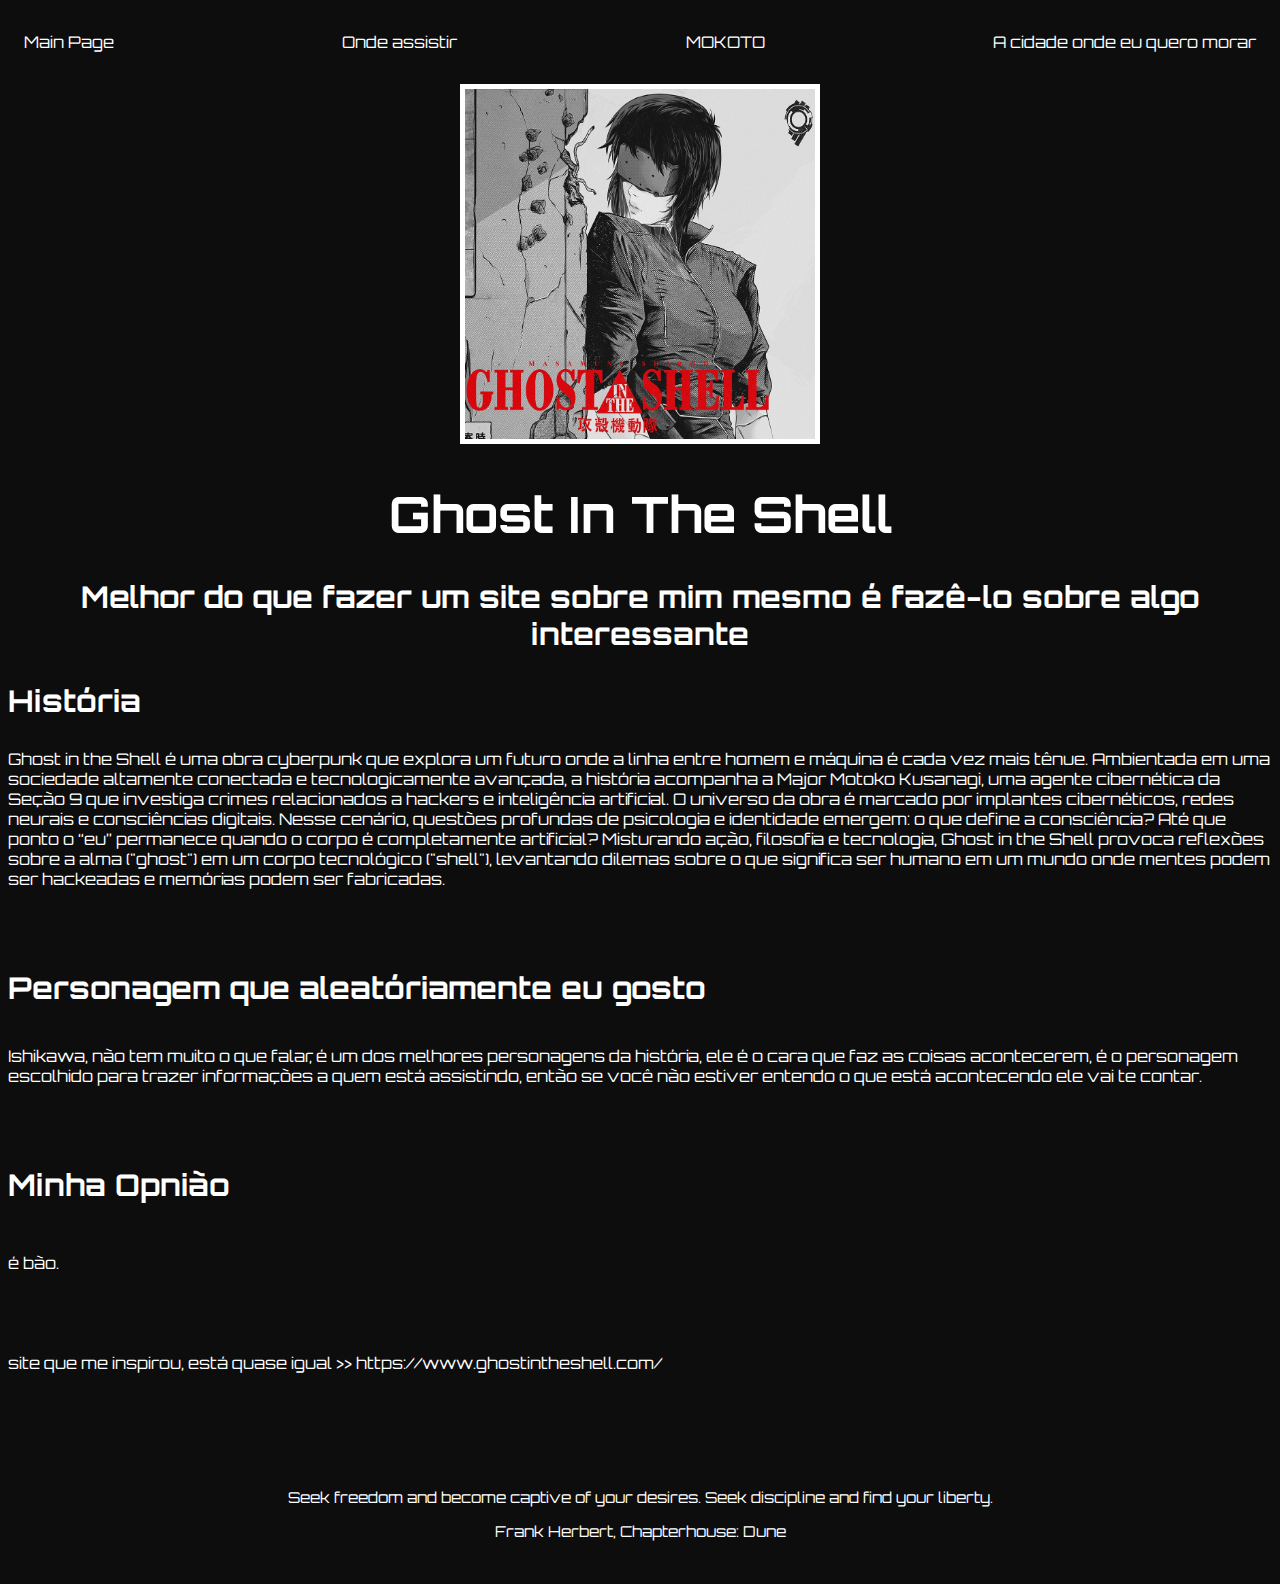
<file: index.html>
<!DOCTYPE html>
<html lang="en">    
<head>
    <meta charset="UTF-8">
    <meta http-equiv="X-UA-Compatible" content="IE=edge">
    <meta name="viewport" content="width=device-width, initial-scale=1.0">
    <title>Ghost_In_The_Shell</title>
    <link rel="stylesheet" href="index.css">
    <link href="https://fonts.googleapis.com/css2?family=Orbitron&display=swap" rel="stylesheet">
</head>
<body>
    <nav>
        <ul
            <li>
                <a href="index.html">Main Page</a>
            </li>
            <li>
                <a href="projetos.html">Onde assistir</a>
            </li>
            <li>
                <a href="contatos.html">MOKOTO</a>
            </li>
            <li>
                <a href="picture_chamativa.html">A cidade onde eu quero morar</a>
            </li>
        </ul>
    </nav>
    <header>
        <div class="center">
        <img src="./avatar.jpg">
        </div>
        <h1>Ghost In The Shell</h1>
        <h2>Melhor do que fazer um site sobre mim mesmo é fazê-lo sobre algo interessante</h2>
    </header>
    <main> 
        <section>   
            <h3>História</h3>
            <p>
                Ghost in the Shell é uma obra cyberpunk que explora um futuro onde a linha entre homem e máquina é cada vez mais tênue. Ambientada em uma sociedade altamente conectada e tecnologicamente avançada, a história acompanha a Major Motoko Kusanagi, uma agente cibernética da Seção 9 que investiga crimes relacionados a hackers e inteligência artificial.

O universo da obra é marcado por implantes cibernéticos, redes neurais e consciências digitais. Nesse cenário, questões profundas de psicologia e identidade emergem: o que define a consciência? Até que ponto o “eu” permanece quando o corpo é completamente artificial?

Misturando ação, filosofia e tecnologia, Ghost in the Shell provoca reflexões sobre a alma ("ghost") em um corpo tecnológico ("shell"), levantando dilemas sobre o que significa ser humano em um mundo onde mentes podem ser hackeadas e memórias podem ser fabricadas.
            </p>
        </section> 
        <section>   
            <h4>Personagem que aleatóriamente eu gosto</h4>
            <p>
                Ishikawa, não tem muito o que falar, é um dos melhores personagens da história, ele é o cara que faz as coisas acontecerem, é o personagem escolhido para trazer informações a quem está assistindo, então se você não estiver entendo o que está acontecendo ele vai te contar.
            </p>
        </section> 
        <section>   
            <h5>Minha Opnião</h5>
            <p>
                é bão.
            </p>
        </section>

        <section>
            <h8> site que me inspirou, está quase igual >> </h8>
            <a href="https://theghostintheshell.jp/en" target="_blank">https://www.ghostintheshell.com/</a>
        </section>   
            
             
    </main>
    <footer>
        <p>Seek freedom and become captive of your desires. Seek discipline and find your liberty.</p>
        <p>Frank Herbert, Chapterhouse: Dune</p>
        <a></a>
</body>
</html>
</file>
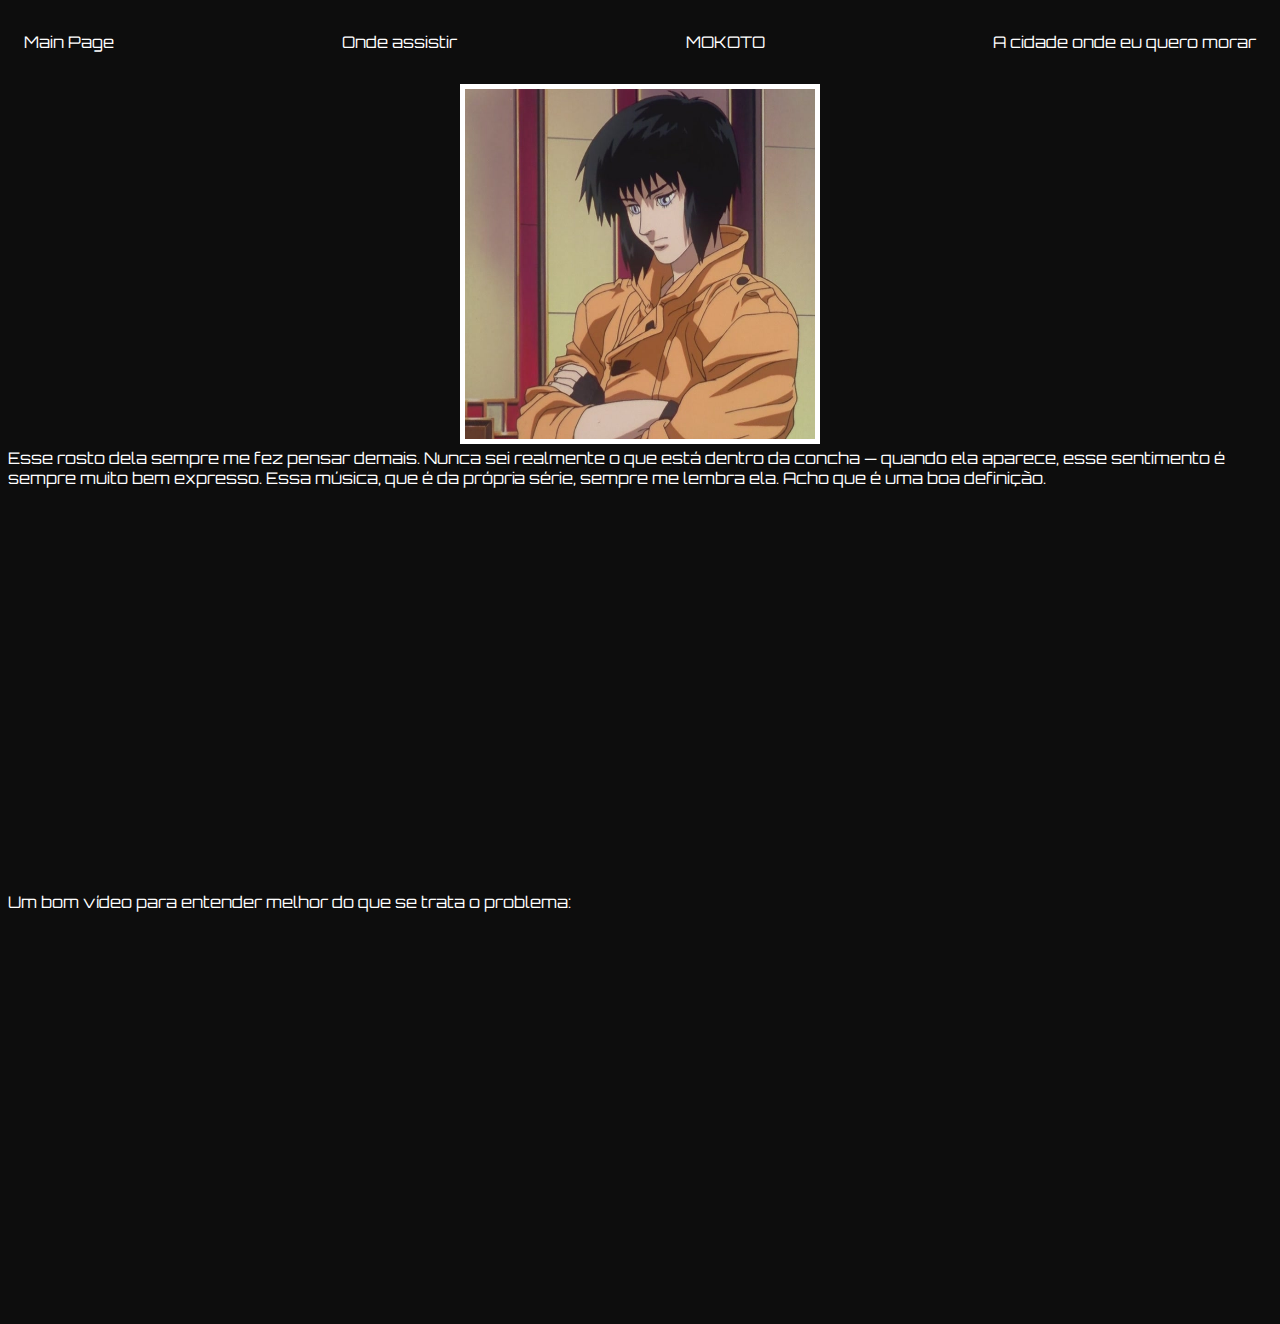
<file: contatos.html>
<!DOCTYPE html>
<html lang="en">    
<head>
    <meta charset="UTF-8">
    <meta http-equiv="X-UA-Compatible" content="IE=edge">
    <meta name="viewport" content="width=device-width, initial-scale=1.0">
    <title>motoko kusanagi</title>
    <link rel="stylesheet" href="index.css">
    <link href="https://fonts.googleapis.com/css2?family=Orbitron&display=swap" rel="stylesheet">
</head>
<nav>
    <ul
        <li>
            <a href="index.html">Main Page</a>
        </li>
        <li>
            <a href="projetos.html">Onde assistir</a>
        </li>
        <li>
            <a href="contatos.html">MOKOTO</a>
        </li>
        <li>
            <a href="picture_chamativa.html">A cidade onde eu quero morar</a>
        </li>
    </ul>
</nav>
<header>
    <div class="center">
    <img src="./motoko-kusunagi.jpg">
    </div>
    <h7>Esse rosto dela sempre me fez pensar demais. Nunca sei realmente o que está dentro da concha — quando ela aparece, esse sentimento é sempre muito bem expresso.
        Essa música, que é da própria série, sempre me lembra ela. Acho que é uma boa definição.
    </h7>
    <div class="center">
        <iframe width="700" height="400" src="https://www.youtube.com/embed/Wolcpa9s6NU" title="lithium flower" frameborder="0" allow="accelerometer; autoplay; clipboard-write; encrypted-media; gyroscope; picture-in-picture; web-share" referrerpolicy="strict-origin-when-cross-origin" allowfullscreen></iframe>
    </div>

    <h9>Um bom vídeo para entender melhor do que se trata o problema:</h9>
    <div class="center">
        <iframe width="700" height="400 " src="https://www.youtube.com/embed/Go2rKd91pV8" title="Ghost in the Shell (1995) Behavior Analysis: Motoko&#39;s Philosophical Disease" frameborder="0" allow="accelerometer; autoplay; clipboard-write; encrypted-media; gyroscope; picture-in-picture; web-share" referrerpolicy="strict-origin-when-cross-origin" allowfullscreen></iframe>
    </div>


</header>
</file>
<file: index.css>
body{color: white;
    background-color: #0d0d0d;
    font-family: 'Orbitron', sans-serif;
}
ul{
    display: flex;
    justify-content: space-between;
    list-style-type: none;
    align-segments: center;
    padding: 16px;

}
a{
    color: white;
    text-decoration: none;    
}

img{
    width: 350px;
    height: 350px;
    /*border-radius: 50%;*/
    border: 5px solid white;
}
.center{
    text-align: center;
}
h1{
    font-family: 'Orbitron', sans-serif;
    text-align: center;
    color: white;
    font-size: 50px;
}
h2{
    font-family: 'Orbitron', sans-serif;
    text-align: center;
    color: white;
    font-size: 30px;
}
h3{
    font-size: 30px;
}
h4{
    font-size: 30px;
}
h5{
    font-size: 30px;
}
h6{
    font-size: 70px;
}
footer{
    text-align: center;
    color: white;
    font-size: 15px;
    padding: 20px;
    background-color: #0d0d0d;
}
.fullscreen{ 

    width: 95vw;
    height: 95vh;
    object-fit: cover;
}
section {
    margin-bottom: 80px; 
  }
</file>
